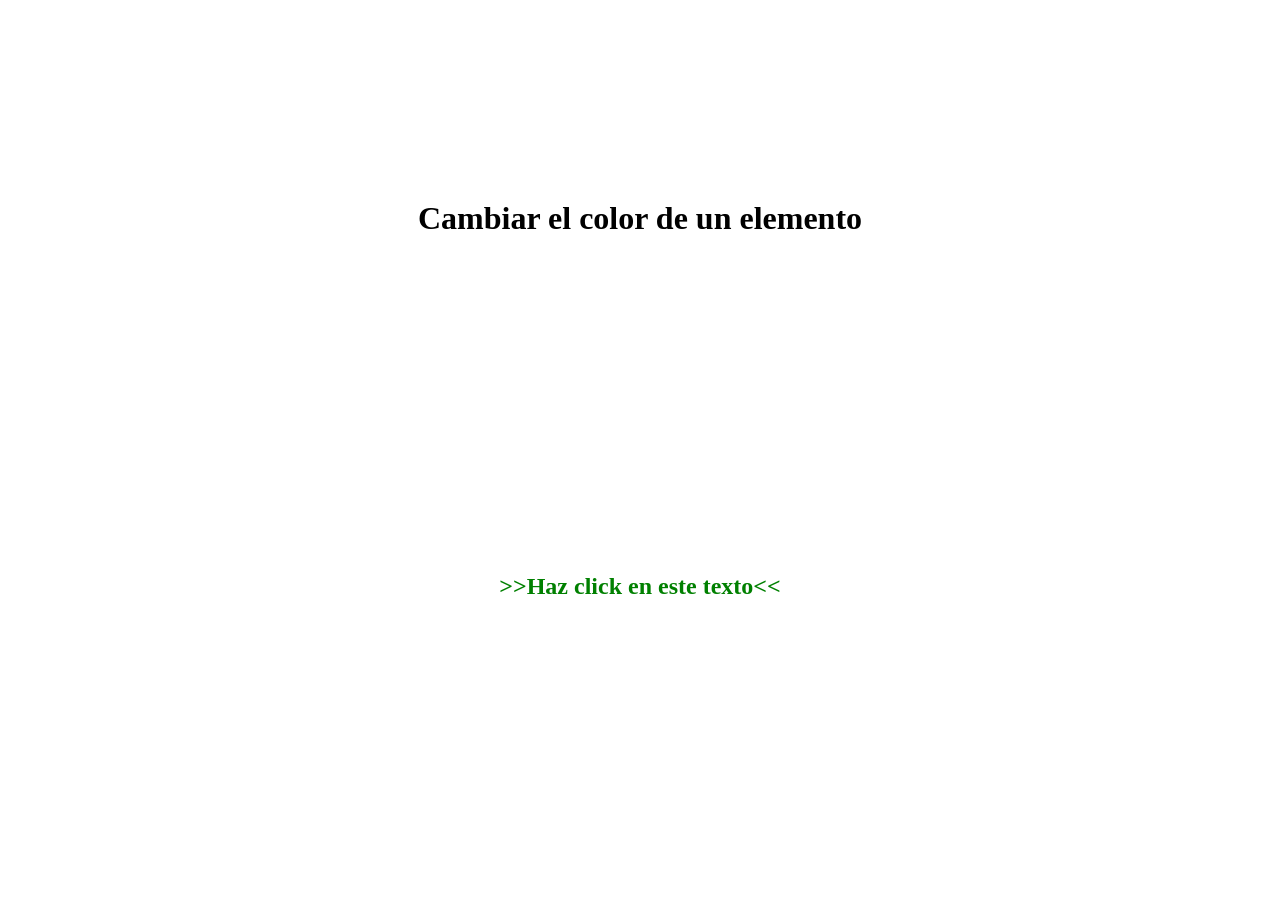
<file: desafio3_funciones3/index.html>
<!DOCTYPE html>
<html lang="en">
<head>
    <meta charset="UTF-8">
    <meta http-equiv="X-UA-Compatible" content="IE=edge">
    <meta name="viewport" content="width=device-width, initial-scale=1.0">
    <link rel="stylesheet" href="./assets/css/style.css">
    <title>Desafio funciones 3</title>
</head>

<body>
     
<div class="container">
    
    <h1>Cambiar el color de un elemento</h1>
    <h2 id="idh2"> >>Haz click en este texto<<  </h2>
    

</div>




<script src="./assets/js/script.js"></script>
</body>


</html>
</file>
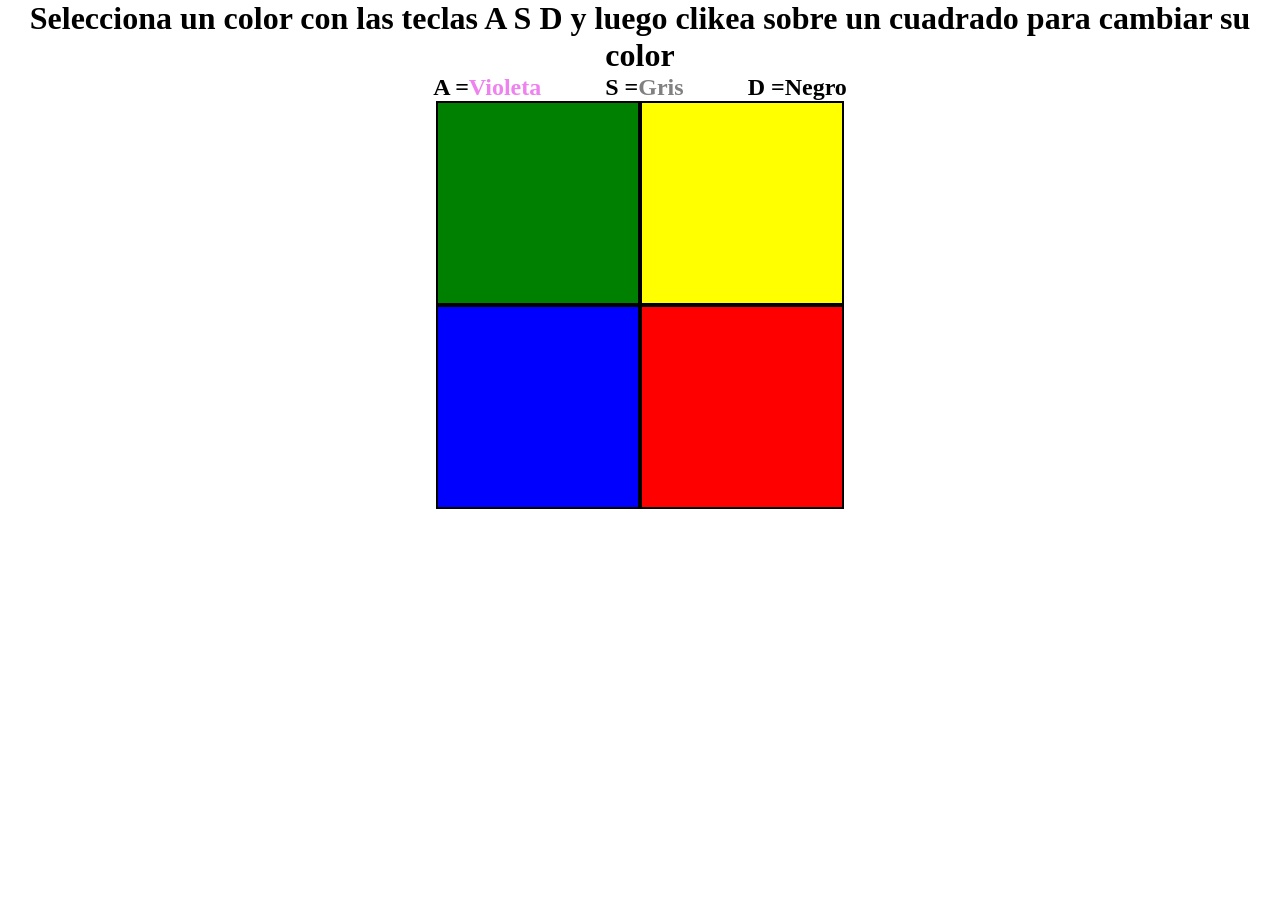
<file: desafio3_funciones4/index.html>
<!DOCTYPE html>
<html lang="en">

<head>
    <meta charset="UTF-8">
    <meta http-equiv="X-UA-Compatible" content="IE=edge">
    <meta name="viewport" content="width=device-width, initial-scale=1.0">
    <link rel="stylesheet" href="./assets/css/style.css">
    <title>Desafio funciones 4</title>

</head>

<body>

    <h1>Selecciona un color con las teclas A S D y luego
        clikea sobre un cuadrado para cambiar su color </h1>
    <div class="instrucciones">
        <h2>A =<span style="color: violet;">Violeta</span> </h2>
        <h2>S =<span style="color: grey;">Gris</span> </h2>
        <h2>D =<span style="color: black;">Negro</span> </h2>
    </div>

    <div class="cajacuadros">

        <div id="div1" style="background-color: green;"></div>
        <div id="div2" style="background-color: yellow;"></div>
        <div id="div3" style="background-color: blue;"></div>
        <div id="div4" style="background-color: red;"></div>

    </div>












    </div>


























    <script src="./assets/js/script.js"></script>
</body>

</html>
</file>
<file: desafio3_funciones3/assets/css/style.css>
*{
    margin: 0;
    padding: 0;
}

.container{
    height: 400px;
    margin-top: 200px;
    display: flex;
    flex-direction: column;
    align-items: center;
    justify-content: space-between;
}
</file>
<file: desafio3_funciones4/assets/css/style.css>
* {
    margin: 0;
    padding: 0;
}

.container {
    display: flex;
    flex-direction: column;
}

h1 {
    text-align: center;
}

.instrucciones { 
    display: flex;
    justify-content: center;
    gap: 4em;

}

.cajacuadros {
    display: grid;
    grid-template-columns: auto auto;
    align-items: center;
    justify-content: center;
}

.cajacuadros div{
    height: 200px;
    width: 200px;
    border: 2px solid black;
    cursor: pointer;
}
</file>
